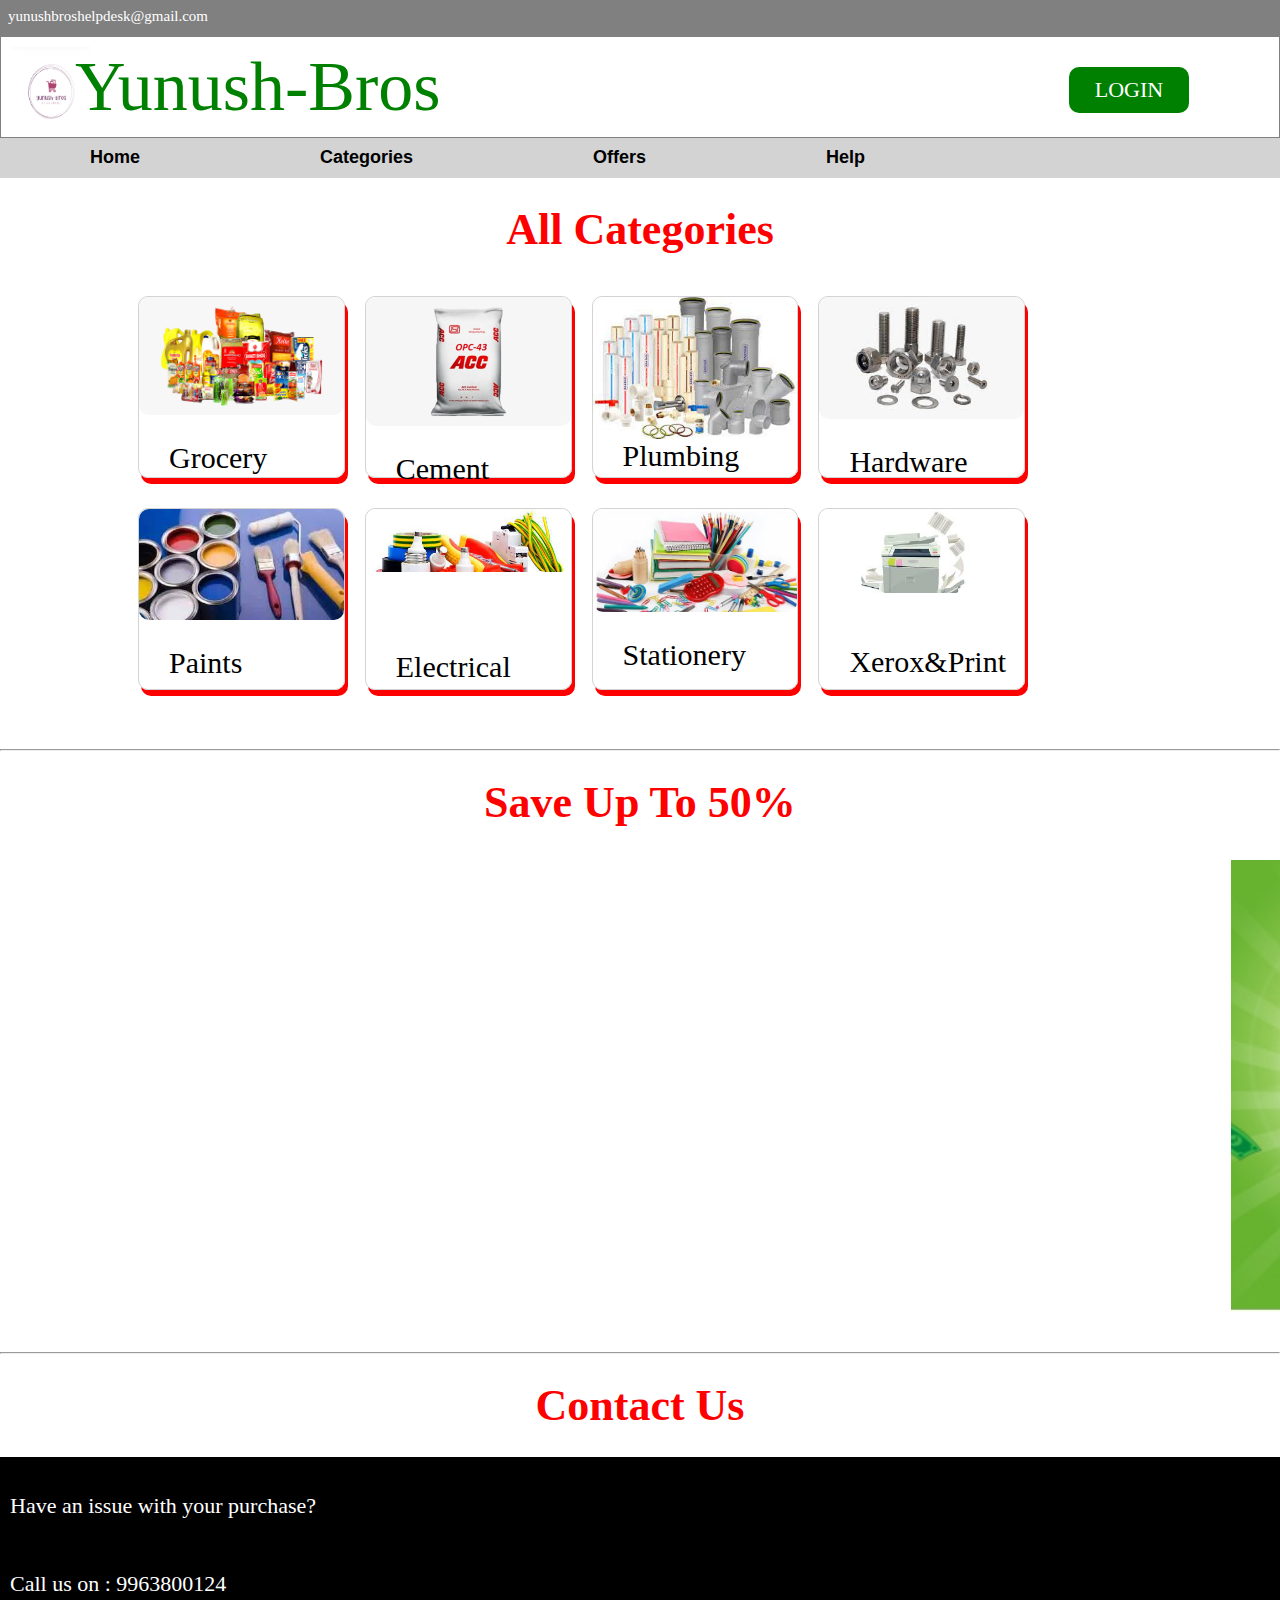
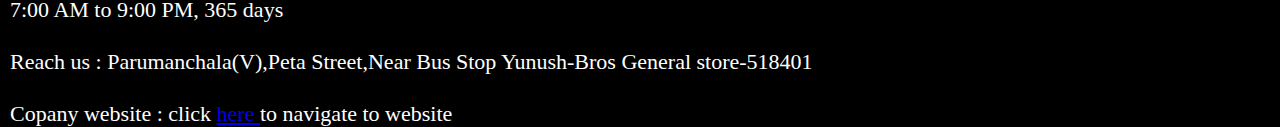
<file: index.html>
<html>
<head>
    <link rel="stylesheet" href="style.css"/>  
<title> WELCOME TO YUNUSH-BROS </title>
<body>
<div class="topheader">
<div class="left">yunushbroshelpdesk@gmail.com</div>
<div class="right"></div>



</div>
<div class="header">
<div class="row">
<div class="hpart1" ><img src="images/logo.png"></div>
<div class="hpart2" >Yunush-Bros</div>
<div class="hpart3" ><a href="login.html" class="login">LOGIN</a></div>
</div>






</div>
<div class="menubar">
    <ul>
        <li><a href="#">Home</a> </li>
        <li><a href="#categories">Categories</a></li>
        <li><a href="#offers">Offers</a></li>
        <li><a href="#aboutus">Help</a></li>
    </ul>
</div>


<div class="bodypart">  
    <br/>  
<h1 class="sectitle" id="categories"> All Categories </h1>
    <br/>

<div class="courses">

<div class="coursediv">
    <img src="images/grocery.png">
   <br/><br/>
 <a href="#" >Grocery </a> 
</div>

<div class="coursediv">
    <img src="images/cement.png">
    <br/><br/>
 <a href="#" >Cement </a> 
</div>

<div class="coursediv">
    <img src="images/plumbing.jpg">
    <br/>
 <a href="#" >Plumbing </a> 
</div>

<div class="coursediv">
    <img src="images/hardware.jpg">
    <br/><br/>
 <a href="#" >Hardware </a> 
</div>

<div class="coursediv">
    <img src="images/paints.png">
    <br/><br/>
 <a href="#" >Paints </a> 
</div>

<div class="coursediv">
    <img src="images/electrical.jpg">
    <br/><br/><br/><br/>
 <a href="#" >Electrical </a> 
</div>

<div class="coursediv">
    <img src="images/stationery.png">
    <br/><br/>
 <a href="#" >Stationery </a> 
</div>

<div class="coursediv">
    <img src="images/xerox.png">
    <br/><br/><br/>
 <a href="#" >Xerox&Print </a> 
</div>
</div>
<br/><br/><br/><br/><br/><br/><br/><br/><br/>
<br/><br/><br/><br/><br/><br/><br/><br/><br/>
<hr/>
<br/>
<h1 class="sectitle" id="offers"> Save Up To 50% </h1>
<div class="offers">
    <marquee>
        <img src="images/off1.png">
        <img src="images/off2.png">
        <img src="images/off3.png">
        <img src="images/off4.png">
        <img src="images/off5.png">
    </marquee>
</div>


<br/>
<hr/>
<br/>
<h1 class="sectitle" id="aboutus"> Contact Us </h1>
<br/>

<div class="footer">    
    <br/>
    Have an issue with your purchase?
    <br/>
    <br/>
    
    <br/>
    Call us on : 9963800124
    <br/>
    7:00 AM to 9:00 PM, 365 days
    <br/> <br/>
    Reach us : Parumanchala(V),Peta Street,Near Bus Stop
    
    Yunush-Bros General store-518401
 <br/>
    <br/>
    Copany website : click <a href="https://younusbrothers.business.site/?m=true"> here </a> to navigate to website
    <br/>
    
</div>
</body>
</html>
</file>
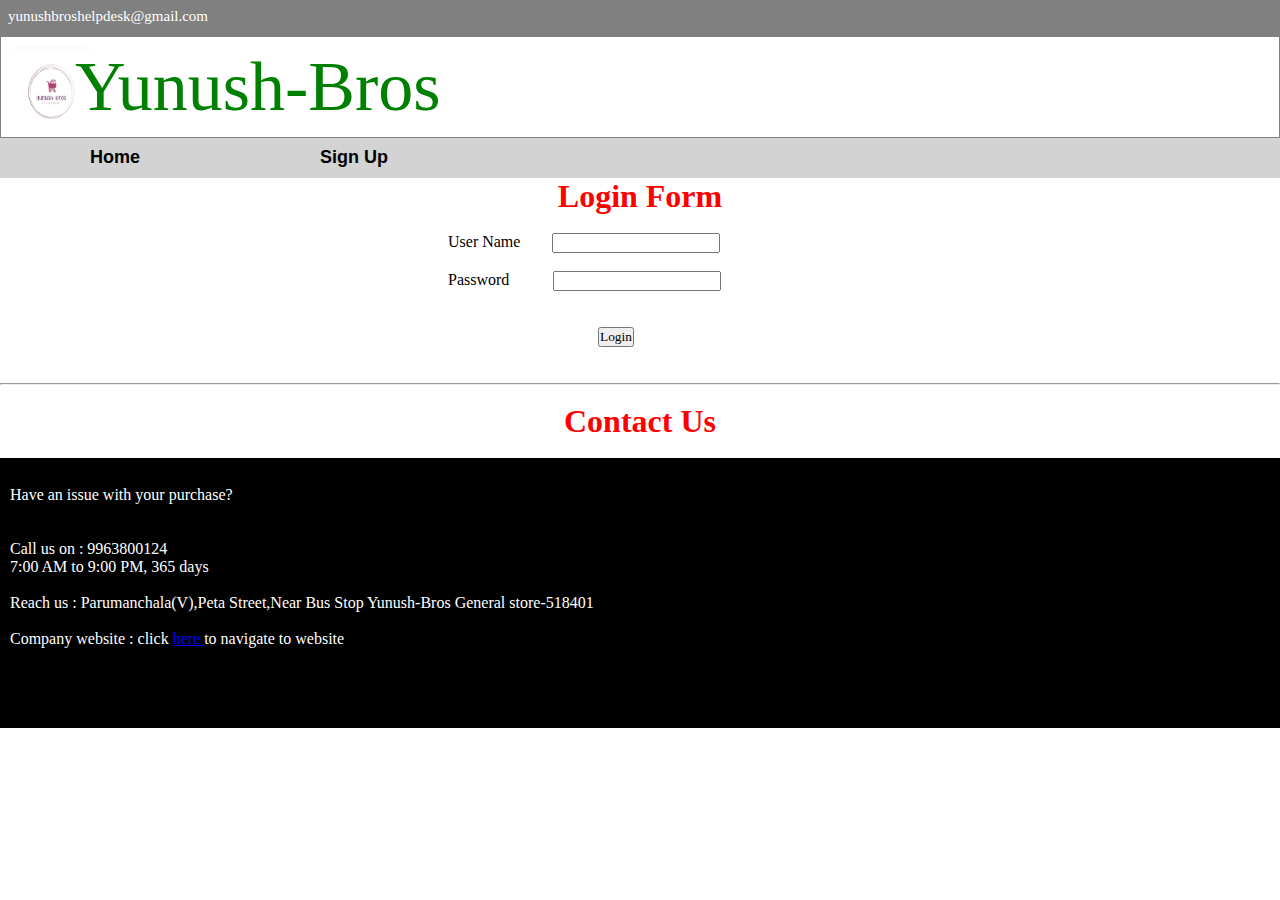
<file: login.html>
<html>
<head>
    <link rel="stylesheet" href="style.css"/>  
<title> SIGN IN YOUR ACCOUNT </title>
<script type="text/javascript">
function check()
{
    var uname=document.getElementById("uname").value;
    var pw=document.getElementById("pw").value;

    if(uname=='mansoor' && pw=='mansoor123')
    {
       
        document.getElementById("form1").action="logout.html";
        window.alert("Hi Welcome To Yunush-Bros ");

    }
    else
    {
        document.getElementById("err").innerHTML="Username or Password is incorrect ";
        return false;
    }










}




</script>

<body>
<div class="topheader">
<div class="left">yunushbroshelpdesk@gmail.com</div>
<div class="right"></div>

 

</div>
<div class="header">
<div class="row">
<div class="hpart1" ><img src="images/logo.png"></div>
<div class="hpart2" >Yunush-Bros</div>
</div>






</div>
<div class="menubar">
    <ul>
        <li><a href="index.html">Home</a> </li>
        <li><a href="signup.html">Sign Up</a></li>
       
    </ul>
</div>
<h1 class="sectitle">Login Form</h1>
<br/>
<!DOCTYPE html>
<html>
<head>
<title> Please Register With your Details </title>
</head>
<body>
<form id="form1" class="loginform"  onsubmit="return check()">
User Name
<input type ="text" id ="uname" style="margin-left:28px;" />
<br> </br>
 Password
<input type="password" id ="pw" style="margin-left:40px;" />
<br> </br>
<br>
<button type="submit"  style="margin-left:150px;" style="color: blue;"> Login </button>
</form>
<br/>
<div id="err" style="color:red;text-align:center">

</div>
</body>
</html>


<br/>
<hr/>
<br/>
<h1 class="sectitle" id="aboutus"> Contact Us </h1>
<br/>

<div class="footer">    
    <br/>
    Have an issue with your purchase?
    <br/> <br/> <br/>
    Call us on : 9963800124
    <br/>
    7:00 AM to 9:00 PM, 365 days
    <br/> <br/>
    Reach us : Parumanchala(V),Peta Street,Near Bus Stop
    Yunush-Bros General store-518401
    <br/> <br/>
    Company website : click <a href="https://younusbrothers.business.site/?m=true"> here </a> to navigate to website
    <br/>
   
</div>
</body>
</html>
</file>
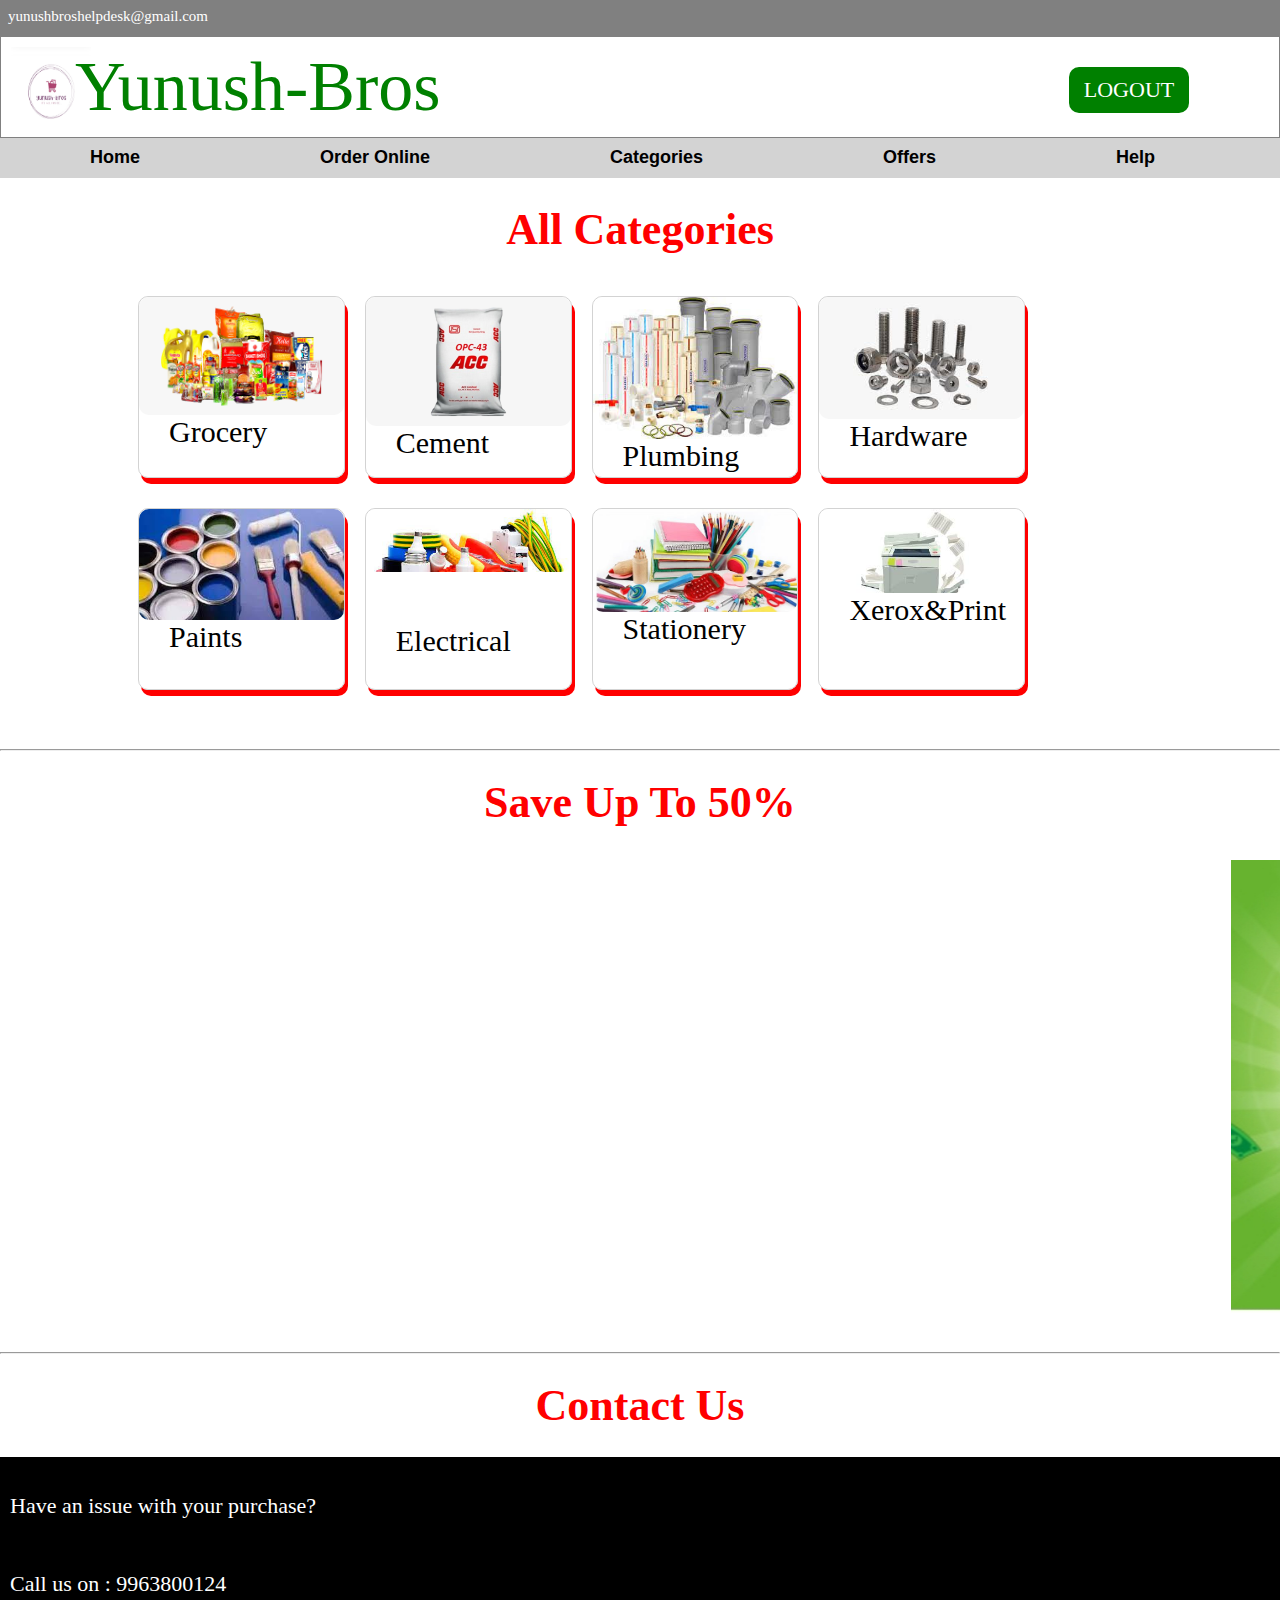
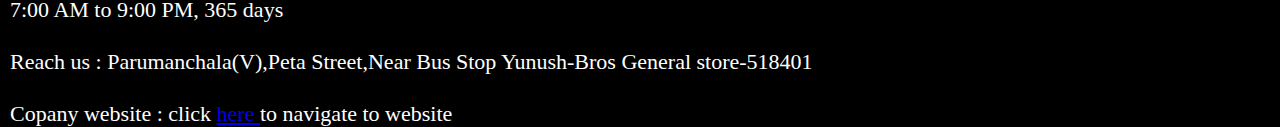
<file: logout.html>
<html>
<head>
    <link rel="stylesheet" href="style.css"/>  
<title> YUNUSH-BROS GENERAL STORE </title>
<script type="text/javascipt">
    function logout(var uname)
    {
       var message ="YOU HAVE SUCCESSFULLY LOGED OUT ";
       alert(message);
    }
</script>

</head>
<body>
<div class="topheader">
<div class="left">yunushbroshelpdesk@gmail.com</div>
<div class="right"></div>



</div>
<div class="header">
<div class="row">
<div class="hpart1" ><img src="images/logo.png"></div>
<div class="hpart2" >Yunush-Bros</div>
<div class="hpart3" ><a href="index.html" class="login"  onclick="logout('LOGOUT')">LOGOUT</a></div>
</div>


</div>
<div class="menubar">
    <ul>
        <li><a href="#">Home</a> </li>
        <li><a href="#">Order Online</a> </li>
        <li><a href="#categories">Categories</a></li>
        <li><a href="#offers">Offers</a></li>
        <li><a href="#aboutus">Help</a></li>
    </ul>
</div>


<div class="bodypart">  
    <br/>  
<h1 class="sectitle" id="categories"> All Categories </h1>
    <br/>

<div class="courses">

<div class="coursediv">
    <img src="images/grocery.png">
    <br/>
 <a href="#" >Grocery </a> 
</div>

<div class="coursediv">
    <img src="images/cement.png">
    <br/>
 <a href="#" >Cement </a> 
</div>

<div class="coursediv">
    <img src="images/plumbing.jpg">
    <br/>
 <a href="#" >Plumbing </a> 
</div>

<div class="coursediv">
    <img src="images/hardware.jpg">
    <br/>
 <a href="#" >Hardware </a> 
</div>

<div class="coursediv">
    <img src="images/paints.png">
    <br/>
 <a href="#" >Paints </a> 
</div>

<div class="coursediv">
    <img src="images/electrical.jpg">
    <br/><br/><br/>
 <a href="#" >Electrical </a> 
</div>

<div class="coursediv">
    <img src="images/stationery.png">
    <br/>
 <a href="#" >Stationery </a> 
</div>

<div class="coursediv">
    <img src="images/xerox.png">
    <br/>
 <a href="#" >Xerox&Print </a> 
</div>
</div>
<br/><br/><br/><br/><br/><br/><br/><br/><br/>
<br/><br/><br/><br/><br/><br/><br/><br/><br/>
<hr/>
<br/>
<h1 class="sectitle" id="offers"> Save Up To 50% </h1>
<div class="offers">
    <marquee>
        <img src="images/off1.png">
        <img src="images/off2.png">
        <img src="images/off3.png">
        <img src="images/off4.png">
        <img src="images/off5.png">
    </marquee>
</div>


<br/>
<hr/>
<br/>
<h1 class="sectitle" id="aboutus"> Contact Us </h1>
<br/>

<div class="footer">    
    <br/>
    Have an issue with your purchase?
    <br/>
    <br/>
    
    <br/>
    Call us on : 9963800124
    <br/>
    7:00 AM to 9:00 PM, 365 days
    <br/> <br/>
    Reach us : Parumanchala(V),Peta Street,Near Bus Stop
    
    Yunush-Bros General store-518401
 <br/>
    <br/>
    Copany website : click <a href="https://younusbrothers.business.site/?m=true"> here </a> to navigate to website
    <br/>
    
</div>
</body>
</html>
</file>
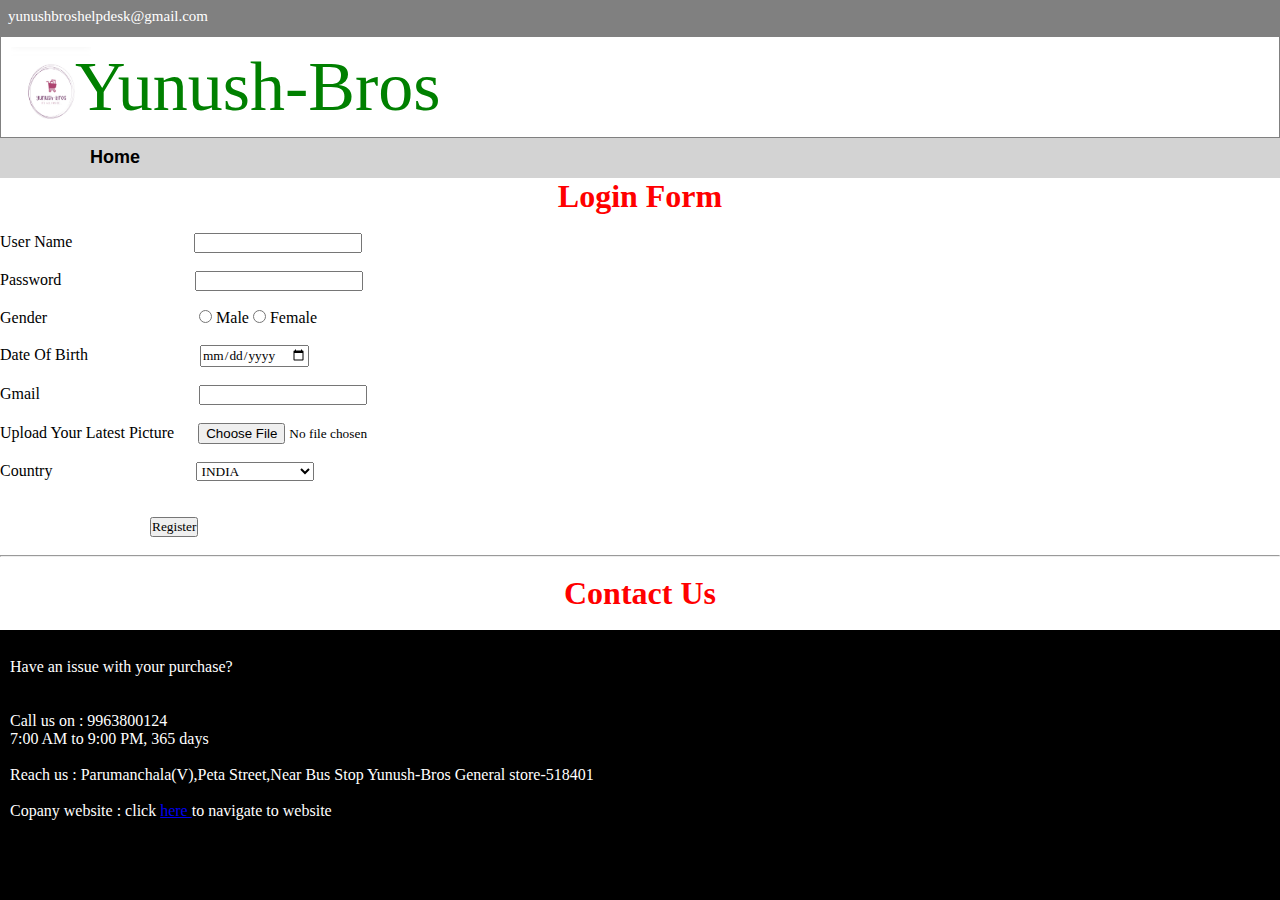
<file: signup.html>
<html>
<head>
    <link rel="stylesheet" href="style.css"/>  
<title> SIGN UP YOUR ACCOUNT </title>

<body>
<div class="topheader">
<div class="left">yunushbroshelpdesk@gmail.com</div>
<div class="right"></div>

 

</div>
<div class="header">
<div class="row">
<div class="hpart1" ><img src="images/logo.png"></div>
<div class="hpart2" >Yunush-Bros</div>
</div>

</div>
<div class="menubar">
    <ul>
        <li><a href="index.html">Home</a> </li>
    </ul>
</div>
<h1 class="sectitle">Login Form</h1>
<br/>
<!DOCTYPE html>
<html>
<head>
<title> Please Register With your Details </title>
</head>
<body>
<form meathod = "post" action ="C:\Users\SH20313140\Desktop\HTML\html user details" target ="_blank" >
User Name
<input type ="text" name ="uname" style="margin-left:118px;" />
<br> </br>
 Password
<input type="password" name="pw" style="margin-left:130px;" />
<br> </br>
Gender
<input type="radio" name ="gender" style="margin-left:148px;" /> Male

<input type="radio" name = "gender" /> Female
<br> </br>
Date Of Birth
<input type="date" name="dob" style="margin-left:108px;" />
<br> </br>
Gmail
<input type="email" style="margin-left:155px;" />
<br> </br>
Upload Your Latest Picture
<input type="file" name="img" style="margin-left:20px;"/>
<br> </br>
Country
<select name="cnt" style="margin-left:140px;" />
<option> INDIA </option>
<option> SAUDI ARABIA </option>
<option> DUBAI </option> </select>
<br> </br>


<br>
<button type="submit"  style="margin-left:150px;" style="color: blue;"> Register </button>
</form>
</body>
</html>


<br/>
<hr/>
<br/>
<h1 class="sectitle" id="aboutus"> Contact Us </h1>
<br/>

<div class="footer">    
    <br/>
    Have an issue with your purchase?
    <br/> <br/> <br/>
    Call us on : 9963800124
    <br/>
    7:00 AM to 9:00 PM, 365 days
    <br/> <br/>
    Reach us : Parumanchala(V),Peta Street,Near Bus Stop
    Yunush-Bros General store-518401
    <br/> <br/>
    Copany website : click <a href="https://younusbrothers.business.site/?m=true"> here </a> to navigate to website
    <br/>
   
</div>
</body>
</html>
</file>
<file: style.css>
*{
margin:0px;
padding:0px;
font-family:'Noto serif Display', serif;

}


body
{
}

.topheader{
    height:20px;
    background-color:grey;
    font-size:15px;
    color:white;
    padding:8px;
}

.header{
    height:100px;
    background-color: white;
    font-size: 22px;
    border: 1px solid grey;
}


.row{
    width:100%;
    padding: 10px;
}

.header img{
    width:80px;
    height:80px;
}


.menubar{
    height:40px;
    background-color:lightgrey;
    font-size:22px;
}


.bodypart{
    height:auto;
    font-size: 22px;
}

.footer{
    height: 250px;
    background-color: black;
    color: white;
    padding: 10px;
}

.left{
float:left;
}

.right{
float:right;
}

.hpart1{
    width:5%;float:left;
}

.hpart2{
    width:50%;float:left;font-size: 70px;color: green;
}

.login{

    text-decoration: none;
    color:white;
}


.hpart3{
    width: 100px;float:right;padding:20px;
    background-color: green;
    text-align: center;
    padding: 10px;
    margin-right: 100px;
    margin-top:20px;
   
    border-radius:10px;
}

.hpart3:hover{
    background-color:red;
}


.menubar ul{
    width:100%;
    list-style-type:none;
}

.menubar ul li{
    float: left;
    margin:5px 80px;
}

.menubar ul li a{
   text-decoration:none;
   color: black;
   font-size:18px;
   padding:10px;
   font-weight:bold;
   font-family:'Arial';
}

.menubar ul li a:hover{
    background-color: red;
    color:yellow;
}

.sectitle
{
    text-align:center;
    color:red;
    font-weight:none;


}

.courses{
    width:80%;
    margin:0 auto auto;
}

.coursediv{
    width:20%;
    border:1px solid lightgrey;
    box-shadow:3px 6px red;
    height:180px;
    border-radius:10px;
    float:left;
    margin:15px 10px;
}

.coursediv img{
    width:100%;
    border-radius:10px;
}



.coursediv a{
    text-decoration:none;
    font-size:30px;
    color: black;
    padding:30px;
}

.loginform{
    width:30%;
    margin:0 auto auto;

}
</file>
